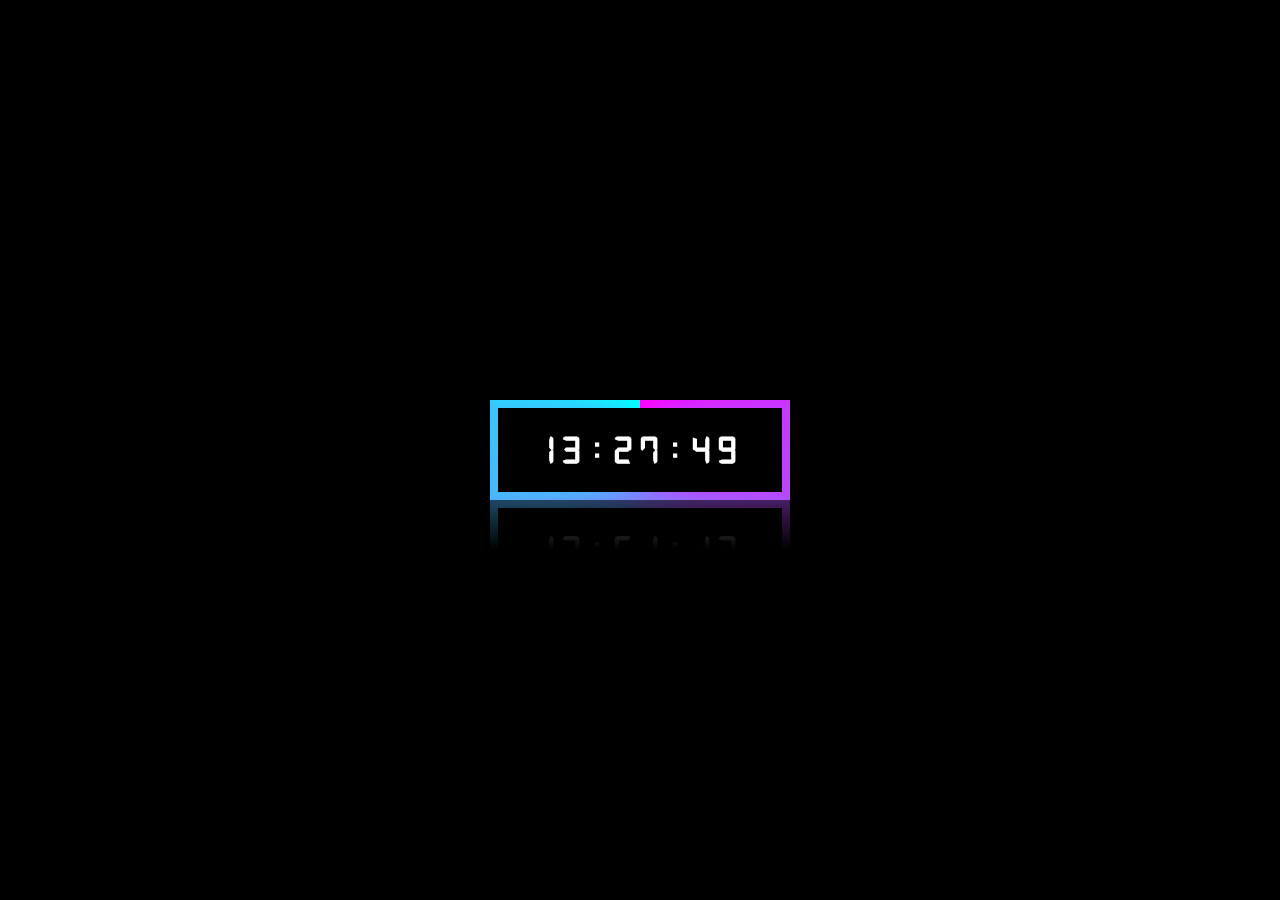
<file: index.html>
<!DOCTYPE html>
<html lang="en">

<head>
  <meta charset="UTF-8">
  <meta http-equiv="X-UA-Compatible" content="IE=Edge">
  <meta name="viewport" content="width=device-width, initial-scale=1">

  <title>HTML</title>

  <!-- HTML -->


  <!-- Custom Styles -->
  <link rel="stylesheet" href="digital.css">
  <link rel="stylesheet" href="style.css">
  
</head>

<body>
  
  <div class="box">
    <div class="clock"></div>
  </div>

  <script src="main.js"></script>
</body>

</html>
</file>
<file: digital.css>
@font-face {
  font-family: "Digital-7";
  src: url("digital.txt")
}
</file>
<file: style.css>
* {
  margin: 0;
  padding: 0;
  box-sizing: border-box;
}


:root {
  --clr1: aqua;
  --clr2: fuchsia;
  --angle: 0deg;
}


@property --angle {
  syntax: "<angle>";
  initial-value: 0deg;
  inherits: true;
}

body {
  width: 100%;
  height: 100vh;
  background: black;
  display: grid;
  place-items: center;
}


.clock {
  color: #fff;
  font-size: 40px;
  font-family: "Digital-7";
  letter-spacing: 8px;
  font-weight: bolder;
  
}


.box {
  color: #fff;
  display: grid;
  place-items: center;
  width: 300px;
  height: 100px;
  border: 8px solid;
  border-image: conic-gradient(from var(--angle), var(--clr2), var(--clr1) 1turn, var(--clr1) .15turn, var(--clr2) .25turn) 30;
  -webkit-box-reflect: below 0 linear-gradient(transparent, transparent, rgba(0, 0, 0, .4));
  animation: rotar 1s linear infinite;
}


@keyframes rotar {
  100% {
    --angle: 810deg;
  }
}
</file>
